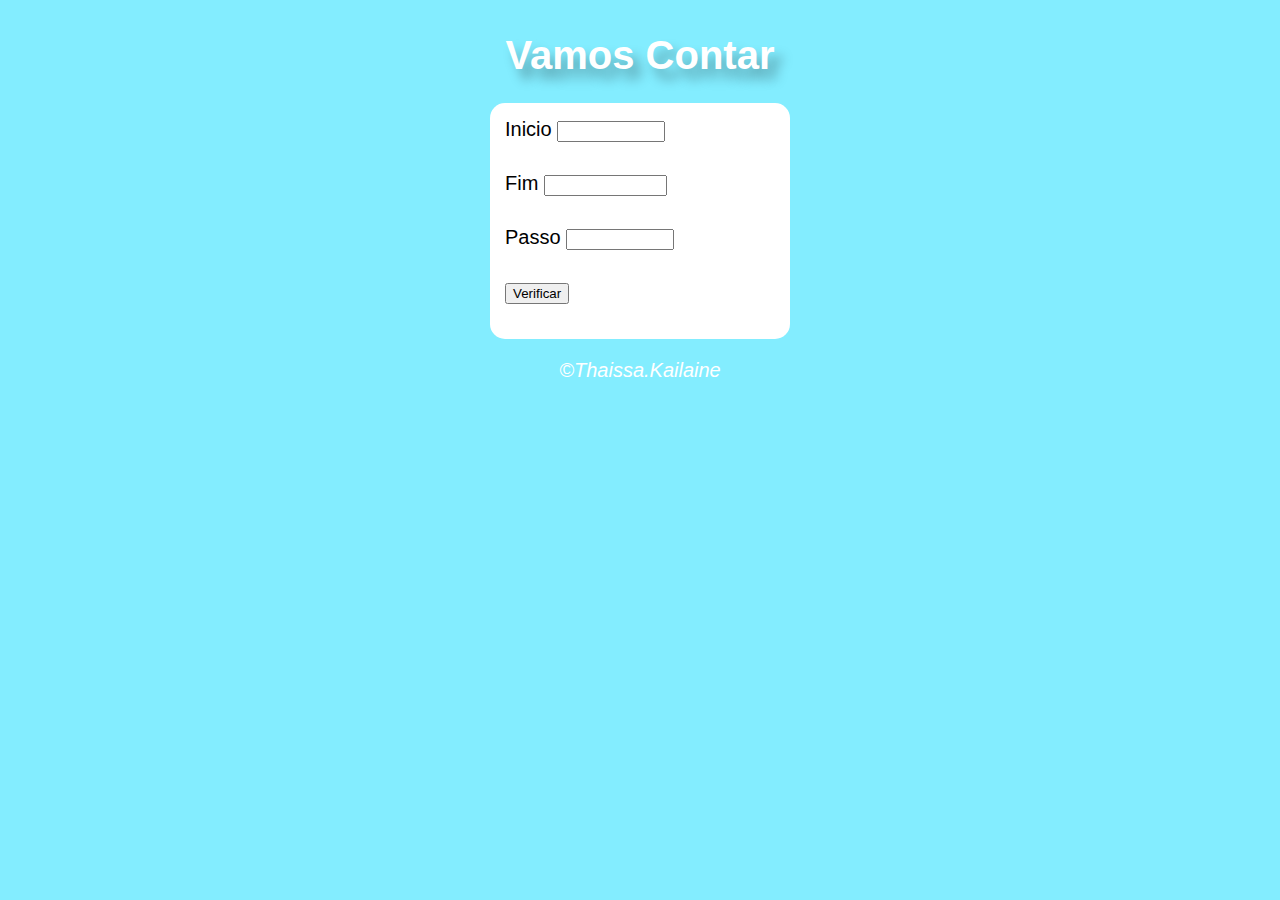
<file: pratica003/index.html>
<!DOCTYPE html>
<html lang="pt-br">
<head>
    <meta charset="UTF-8">
    <meta name="viewport" content="width=device-width, initial-scale=1.0">
    <title>Contador de passos</title>
    <link rel="stylesheet" href="style.css">
</head>
<body>
    <header>
        <div id="titulo">Vamos Contar</div>

    </header>

    <section>
            
            <div class="inicio espaçamento">
                <label for="Inicio">Inicio</label>
                <input type="number" name="txtinicio" id="txtinicio" min="0">
            </div>
        
        
            <div class="fim espaçamento">
                <label for="Fim">Fim</label>
                <input type="number" name="txtfim" id="txtfim">
            </div>
        
            <div class="passo espaçamento">
                <label for="Passo">Passo</label>
                <input type="number" name="txtpasso" id="txtpasso">
            </div>
        
        <div class="verificador espaçamento">
            <button onclick="verificar()">Verificar</button>
        </div>
        
        <div id="res"></div>
    </section>

    <footer>
        <p>&copy;Thaissa.Kailaine</p>
    </footer>

    <script src="javascript.js"></script>
    
</body>
</html>
</file>
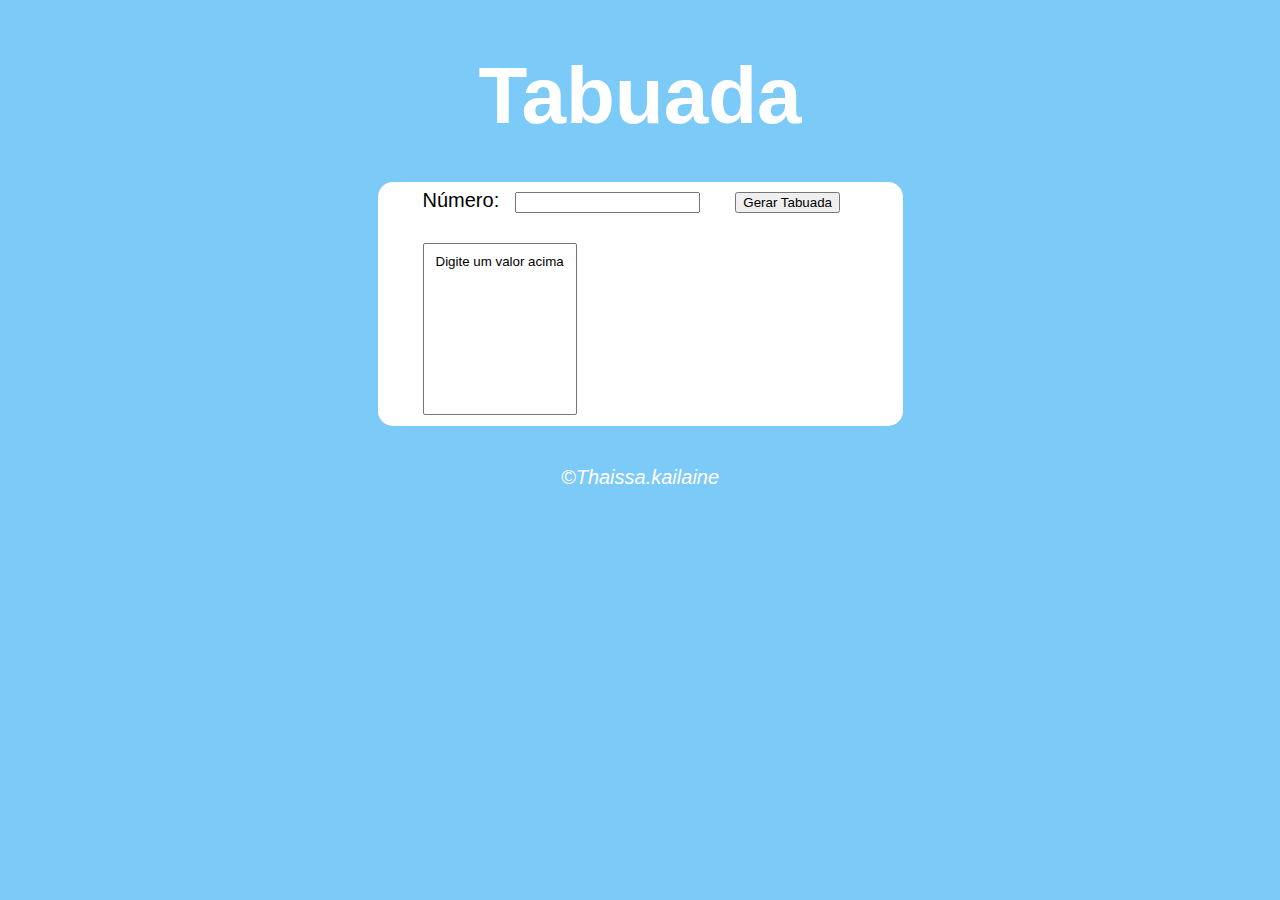
<file: pratica004/index.html>
<!DOCTYPE html>
<html lang="pt-br">
<head>
    <meta charset="UTF-8">
    <meta name="viewport" content="width=device-width, initial-scale=1.0">
    <title>Tabuada</title>
    <link rel="stylesheet" href="style.css">
</head>
<body>
    <header>
        <h1>Tabuada</h1>
    </header>
    <main>
        <section>
            <div>
                <label for="numero">Número: <input type="number" name="txtnumero" id="txtnumero"></label>
                
                <button onclick="gerador()">Gerar Tabuada</button>
            </div>

            <div>
                <select name="tabuada" id="seltab" size="10">
                    <option>Digite um valor acima</option>
                </select>
        
            </div>
        </section>
    </main>

    <footer>
        <p>&copy;Thaissa.kailaine</p>
    </footer>
    <script src="javascript.js"></script>
</body>
</html>
</file>
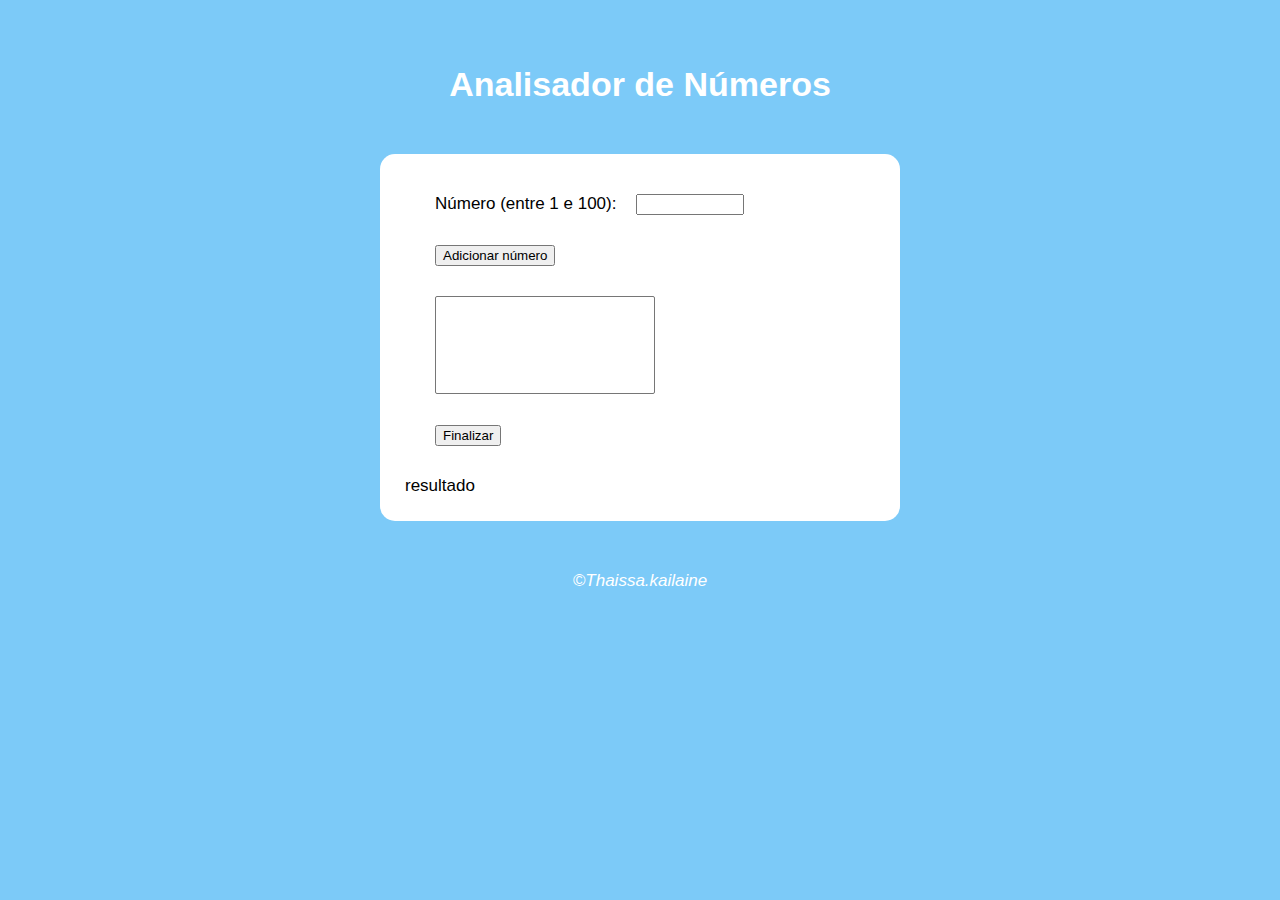
<file: pratica005/index.html>
<!DOCTYPE html>
<html lang="pt-br">
<head>
    <meta charset="UTF-8">
    <meta name="viewport" content="width=device-width, initial-scale=1.0">
    <title>Analisador de números</title>
    <link rel="stylesheet" href="style.css">
</head>
<body>
    <header>
        <h1>Analisador de Números</h1>
    </header>
    <main>
        <section>
            <div>
                <p>
                    <label for="numero">Número (entre 1 e 100): <input type="number" name="txtnumero" id="txtnumero"></label>
                    <button onclick="adicionar_numero()">Adicionar número</button>
                </p>
            </div>

            <div>
                <select name="listanum" id="listanum" size="6">
                 </select>
            </div>

            <div id="finalizar">
                <button onclick="finalizar()">Finalizar</button>
            </div>
            <div id="res">resultado</div>
        </section>
    </main>

    <footer>
        <p>&copy;Thaissa.kailaine</p>
    </footer>
    <script src="javascript.js"></script>
</body>
</html>
</file>
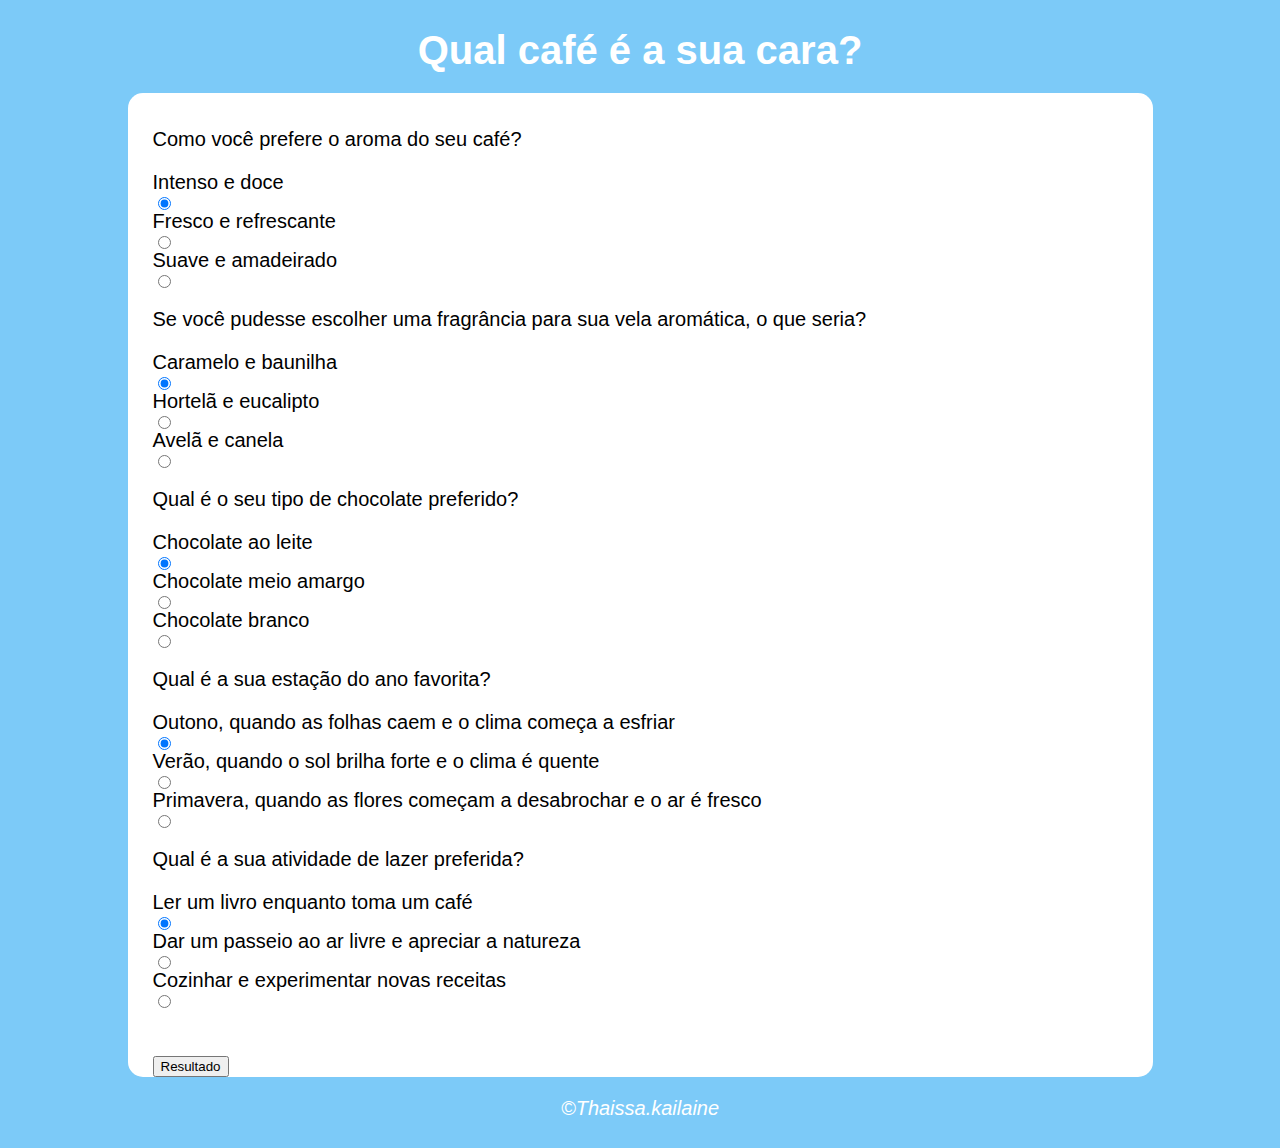
<file: pratica006 - quiz/index.html>
<!DOCTYPE html>
<html lang="pt-br">
<head>
    <meta charset="UTF-8">
    <meta name="viewport" content="width=device-width, initial-scale=1.0">
    <title>Verificador de Idade</title>
    <link rel="stylesheet" href="style.css">
</head>
<body>
    <header>
        Qual café é a sua cara?
    </header>
    <section class="espaçamento">
        <div class="pergunta1 layout">
            <p>Como você prefere o aroma do seu café?</p>
            <label for="intenso-doce">Intenso e doce</label>
            <input type="radio" name="aroma" id="intenso-doce" checked>
            <label for="fresco-refrescante">Fresco e refrescante</label>
            <input type="radio" name="aroma" id="fresco-refrescante">
            <label for="suave-amadeirado">Suave e amadeirado</label>
            <input type="radio" name="aroma" id="suave-amadeirado">
        </div>

        <div class="pergunta2 layout">
            <p>Se você pudesse escolher uma fragrância para sua vela aromática, o que seria?</p>
            <label for="caramelo-baunilha">Caramelo e baunilha</label>
            <input type="radio" name="vela" id="caramelo-baunilha" checked>
            <label for="hortelã-eucalipto">Hortelã e eucalipto</label>
            <input type="radio" name="vela" id="hortelã-eucalipto">
            <label for="avelã e canela">Avelã e canela</label>
            <input type="radio" name="vela" id="avelã e canela">
        </div>

        <div class="pergunta3 layout">
            <p>Qual é o seu tipo de chocolate preferido?</p>
            <label for="chocolate-leite">Chocolate ao leite</label>
            <input type="radio" name="chocolate" id="chocolate-leite" checked>
            <label for="chocolate-meio-amargo">Chocolate meio amargo</label>
            <input type="radio" name="chocolate" id="chocolate-meio-amargo">
            <label for="chocolate-branco">Chocolate branco</label>
            <input type="radio" name="chocolate" id="chocolate-branco">
        </div>

        <div class="pergunta4 layout">
            <p>Qual é a sua estação do ano favorita?</p>
            <label for="estacao-outono">Outono, quando as folhas caem e o clima começa a esfriar</label>
            <input type="radio" name="estacao" id="estacao-outono" checked>
            <label for="estacao-verao">Verão, quando o sol brilha forte e o clima é quente</label>
            <input type="radio" name="estacao" id="estacao-verao">
            <label for="estacao-primavera">Primavera, quando as flores começam a desabrochar e o ar é fresco</label>
            <input type="radio" name="estacao" id="estacao-primavera">
        </div>


        <div class="pergunta5 layout">
            <p>Qual é a sua atividade de lazer preferida?</p>
            <label for="livro">Ler um livro enquanto toma um café
            </label>
            <input type="radio" name="lazer" id="livro" checked>
            <label for="passeio">Dar um passeio ao ar livre e apreciar a natureza
            </label>
            <input type="radio" name="lazer" id="passeio">
            <label for="cozinhar">Cozinhar e experimentar novas receitas
            </label>
            <input type="radio" name="lazer" id="cozinhar">
        </div>

        <div class="texto">
            <p></p>
        </div>
        <input type="button" value="Resultado" onclick="verificar()">
    </section>

    <footer>
        &copy;Thaissa.kailaine
    </footer>

    <script src="script.js"></script>
</body>
</html>
</file>
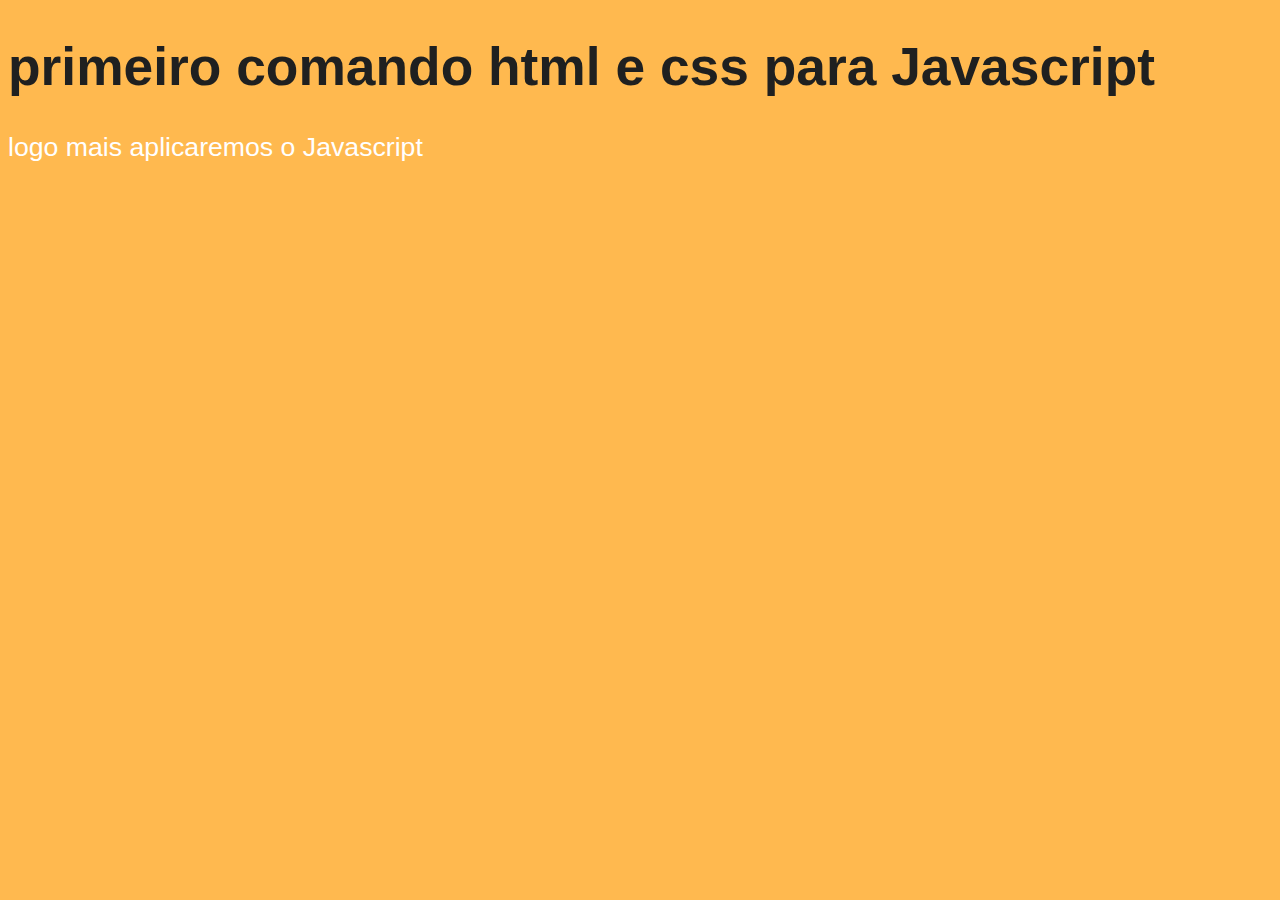
<file: Aula 001/ex001.html>
<!DOCTYPE html>
<html lang="pt-br">
<head>
    <meta charset="UTF-8">
    <meta name="viewport" content="width=device-width, initial-scale=1.0">
    <style>
        body{
            background-color: rgb(255, 185, 79);
            color: white;
            font: normal 20pt Arial;
        }
        h1 {
            color: rgb(31, 32, 32);
        }
    </style>

    <title>ex 001 js</title>
</head>
<body>
    <h1>primeiro comando html e css para Javascript</h1>
    <p>logo mais aplicaremos o Javascript</p>

    <script>
       var nome = window.prompt('qual seu nome?') // string
       window.alert("é um prazer te conhecer "+ nome) //concatenação

       var n1 = Number.parseInt(window.prompt('Digite o primeiro número:'))
       var n2 = Number.parseInt(window.prompt('Digite o segundo número: '))
       var soma = n1+n2
       window.alert('A soma dos dois valores é: ' + soma)

       document.write(`<br><strong>${nome}</strong>, seu nome tem ${nome.length} letras!`)
       document.write(`<br>seu nome em letra maiúscula: <strong>${nome.toUpperCase()}</strong>`)
       document.write(`<br>seu nome em minúscula: <strong>${nome.toLowerCase()}</strong>`)
    </script>
</body>
</html>
</file>
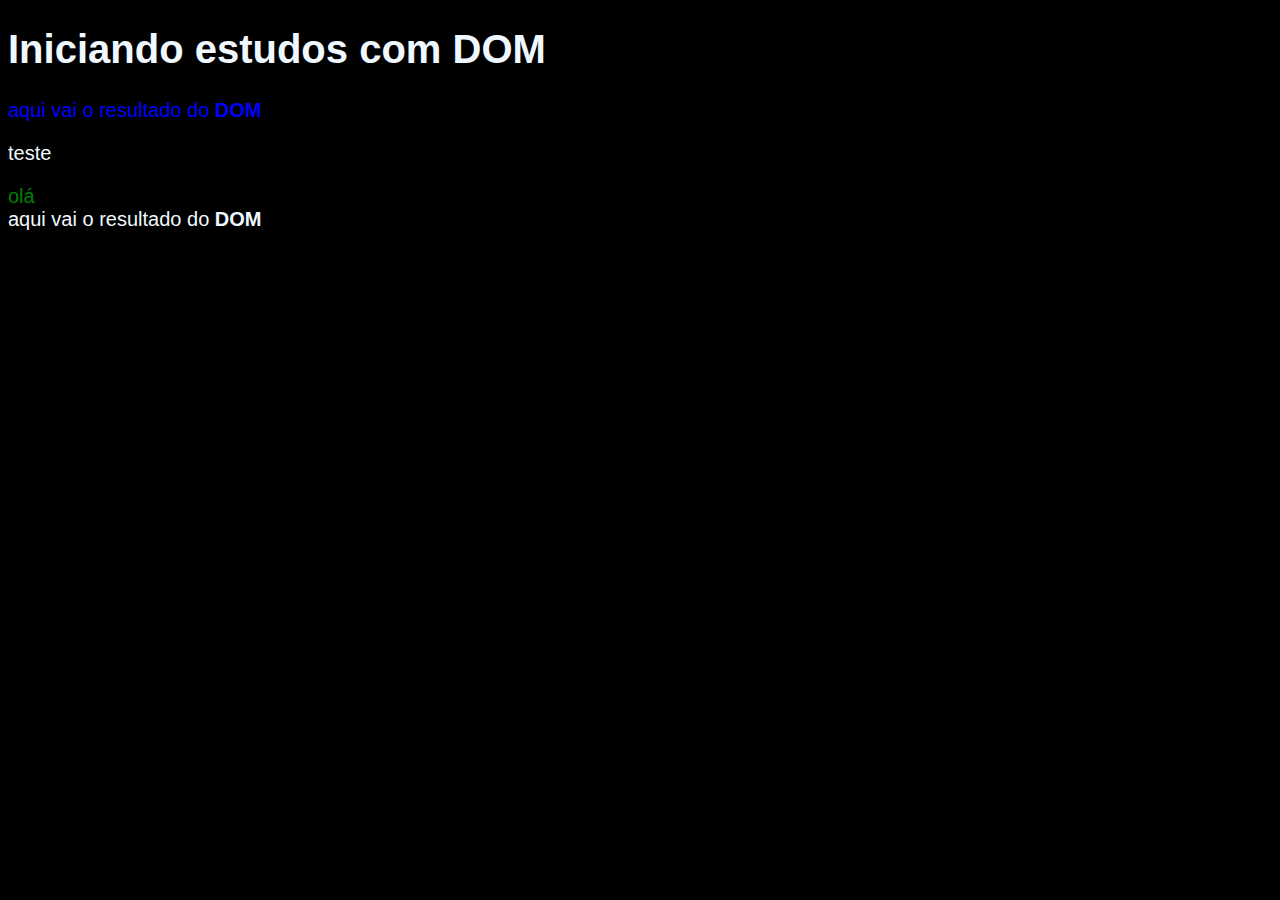
<file: Aula 001/ex002.html>
<!DOCTYPE html>
<html lang="pt-br">
<head>
    <meta charset="UTF-8">
    <meta name="viewport" content="width=device-width, initial-scale=1.0">
    <style>
        body{
            background-color: rgb(71, 213, 231);
            color: aliceblue;
            font: normal 15pt Arial;
        }
    </style>
    <title>primeiros passos com DOM</title>


</head>
<body>
    <h1>Iniciando estudos com DOM</h1>
    <p>aqui vai o resultado do <strong>DOM</strong></p>
    <p>teste</p>
    <div class="msg">clique em mim</div>
    <script>
        var corpo = window.document.body
        var p1 = window.document.getElementsByTagName('p')[0]
        var d = window.document.querySelector("div.msg")
    
        window.alert(p1.innerText)
        p1.style.color = 'blue'
        corpo.style.background = 'black'
        window.document.write(p1.innerHTML)
        d.style.color = 'green'
        d.innerText = 'olá'
        window.alert(d.innerHTML)

    </script>
</body>
</html>
</file>
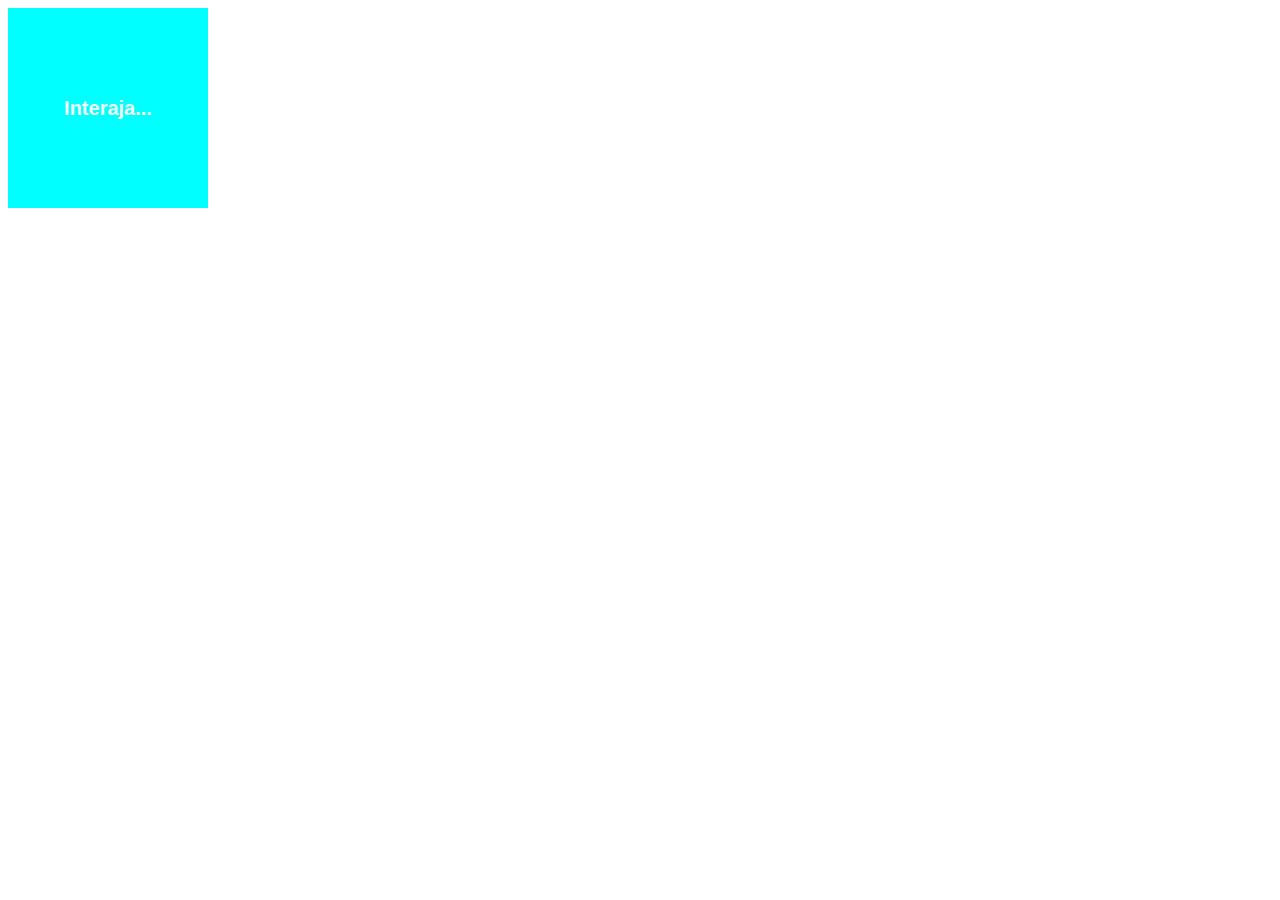
<file: Aula 001/ex003.html>
<!DOCTYPE html>
<html lang="pt-br">
<head>
    <meta charset="UTF-8">
    <meta name="viewport" content="width=device-width, initial-scale=1.0">
    <title>Eventos DOM</title>
    <style>
        div#area{
            font: bold 20px Arial;
            background-color: aqua;
            color: azure;
            width: 200px;
            height: 200px;
            line-height: 200px;
            text-align: center;
        }
    </style>
</head>
<body>
    <div id ="area" onclick="clicar()" onmouseenter="entrar()" onmouseout="sair()"> 
        Interaja...
    </div>

    <script>
        function clicar(){
            var area = window.document.getElementById("area")
            area.innerText="Clicou!"
            area.style.background = "red"
        }
        function entrar(){
            var area = window.document.getElementById("area")
            area.innerText = "Entrou"
            area.style.background = "aqua"
        }
        function sair(){
            var area = window.document.getElementById("area")
            area.innerText = "Saiu"
            area.style.background = "aqua"
        }
        
    </script>
</body>
</html>
</file>
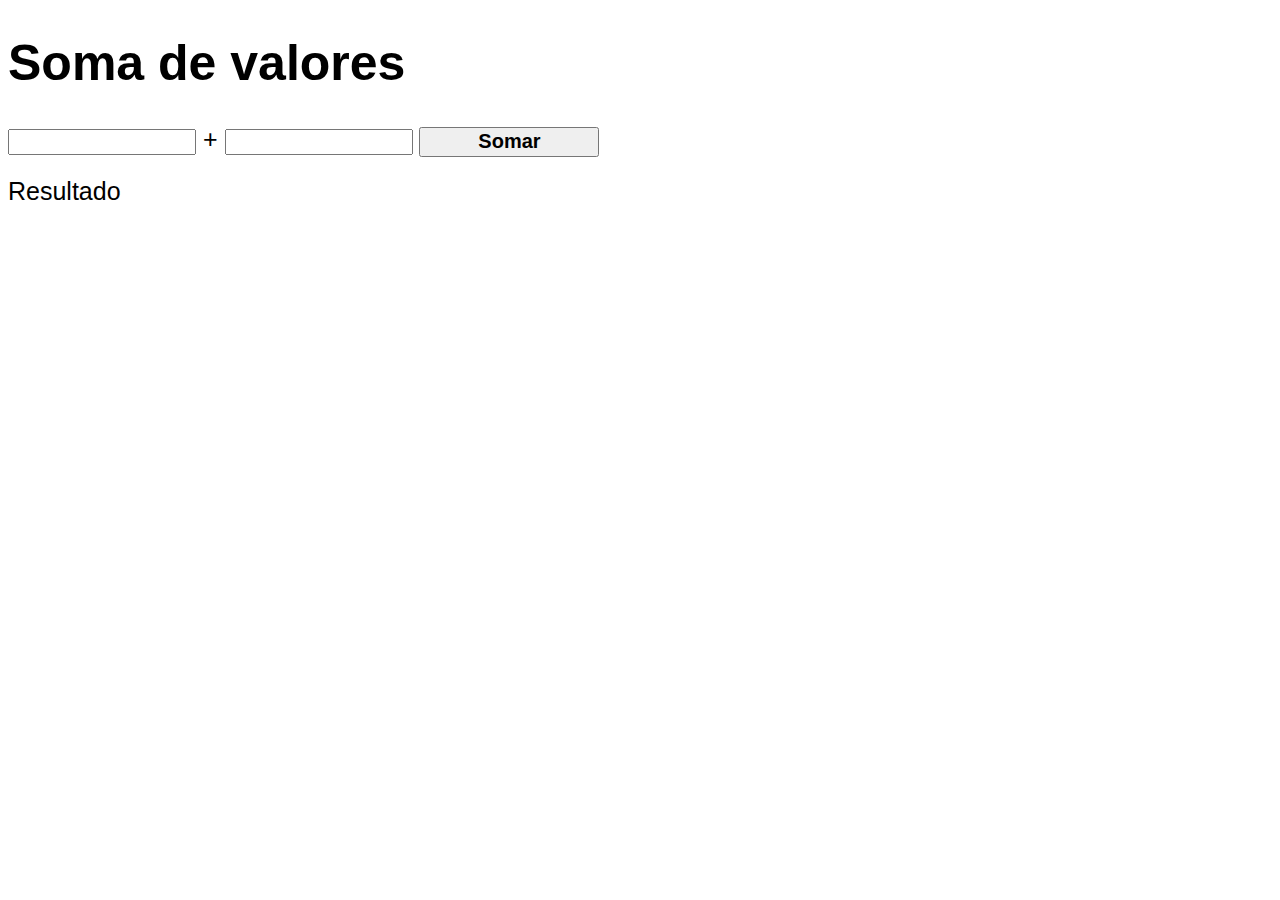
<file: Aula 001/ex004.html>
<!DOCTYPE html>
<html lang="pt-br">
<head>
    <meta charset="UTF-8">
    <meta name="viewport" content="width=device-width, initial-scale=1.0">
    <title>Soma de valores</title>
    <style>
        body{
            font: normal 25px arial;
        }
        input{
            font: normal 20px arial;
            height: 20px;
            width: 180px;
        }
        input#somar{
            font: bold 20px arial;
            height: 30px;
            width: 180px;
        }
        div#res{
            margin-top: 20px;
        }
    </style>
</head>
<body>
    <h1>Soma de valores</h1>
    <input type="number" name="txtn1" id="txtn1"> +
    <input type="number" name="txtn2" id="txtn2">
    <input type="button" id="somar" value="Somar" onclick="somar()">
    <div id="res">Resultado</div>
    <script>
        function somar() {
            
            var sn1 = window.document.getElementById('txtn1')
            var sn2 = window.document.getElementById('txtn2')
            var res = window.document.getElementById("res")
            var n1 = Number(sn1.value)
            var n2 = Number(sn2.value)
            var soma = n1 + n2
            res.innerHTML = `A soma entre ${n1} e ${n2} é <strong>${soma}</strong>`

        }
        
    </script>
</body>
</html>
</file>
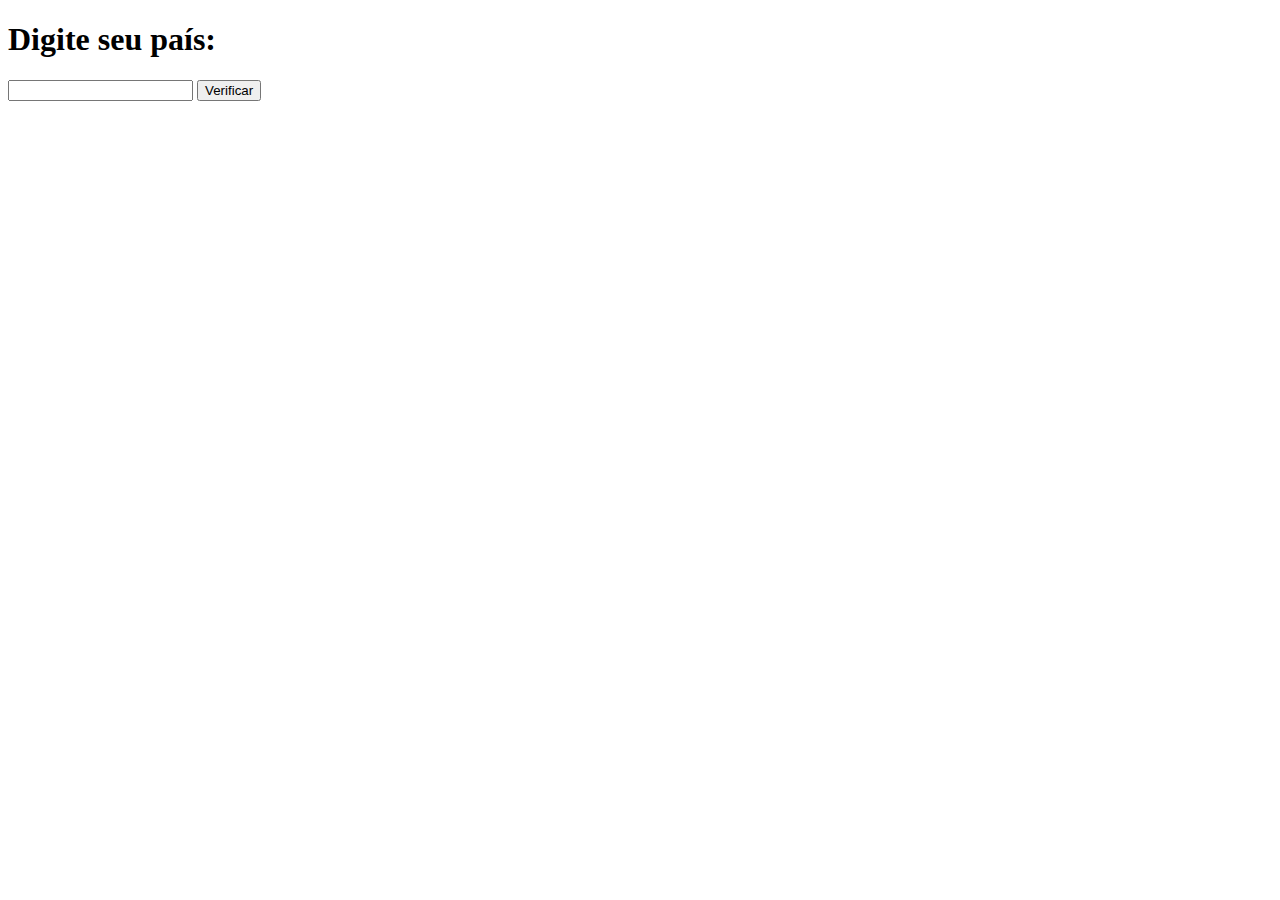
<file: Aula 001/ex005b.html>
<!DOCTYPE html>
<html lang="pt-br">
<head>
    <meta charset="UTF-8">
    <meta name="viewport" content="width=device-width, initial-scale=1.0">
    <title>Nacionalidade Brasileira</title>
</head>
<body>
    <h1>Digite seu país:</h1>
    <input type="text" name="paistxt" id="paistxt">
    <button type="submit" onclick="clicar()">Verificar</button>
    <div id="res"></div>

    <script>
        var pais_txt = window.document.getElementById("paistxt")
        var res = window.document.getElementById("res")
        function clicar(){
            if(pais_txt.value=="Brasil" || pais_txt.value=="brasil"){
                res.innerHTML="Você é <strong>Brasileiro!</strong>"
                
            } else{
                res.innerHTML="Você é <strong>estrangeiro</strong>"
            }
        }

    </script>

</body>
</html>
</file>
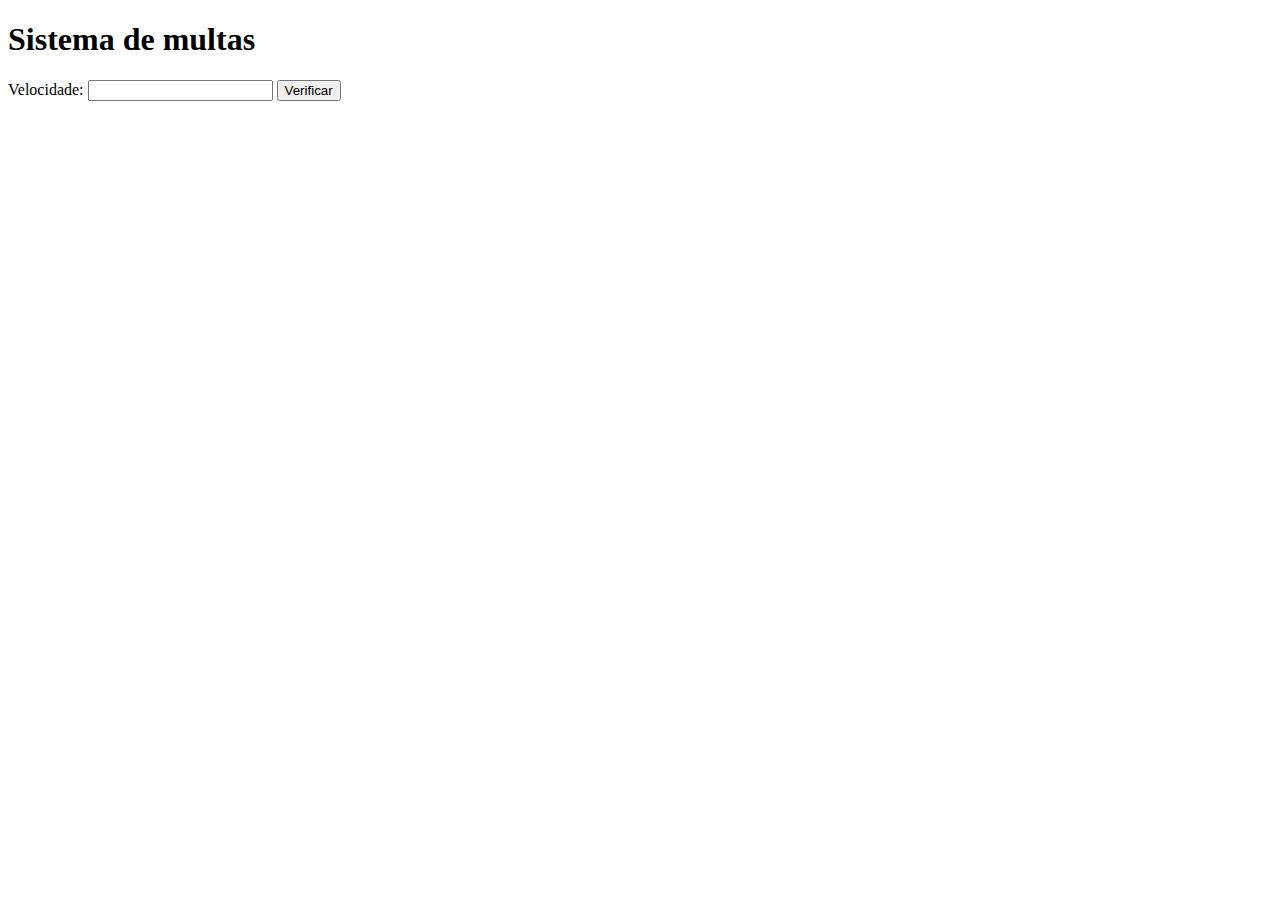
<file: Aula 001/ex005c.html>
<!DOCTYPE html>
<html lang="pt-br">
<head>
    <meta charset="UTF-8">
    <meta name="viewport" content="width=device-width, initial-scale=1.0">
    <title>Velocímetro</title>
</head>
<body>
    <h1>Sistema de multas</h1>
    Velocidade: <input type="number" name="txtvel" id="txtvel">
    <button type="submit" onclick="calcular()" value="Verificar">Verificar</button>
    <div id="res"></div>

    <script>
        function calcular(){
            var txtvel = window.document.getElementById("txtvel")
            var res = window.document.getElementById("res")
            var vel = Number(txtvel.value)
            res.innerHTML=`Sua velocidade atual é ${vel}KM/h.`

            if (vel > 80){
                res.innerHTML+= `<p>Você está sendo <strong>MULTADO</strong> por excesso de velocidade! </p>`
            }
            res.innerHTML += `<p>Dirija sempre com cinto de segurança.</p>`
        }
        
    </script>

</body>
</html>
</file>
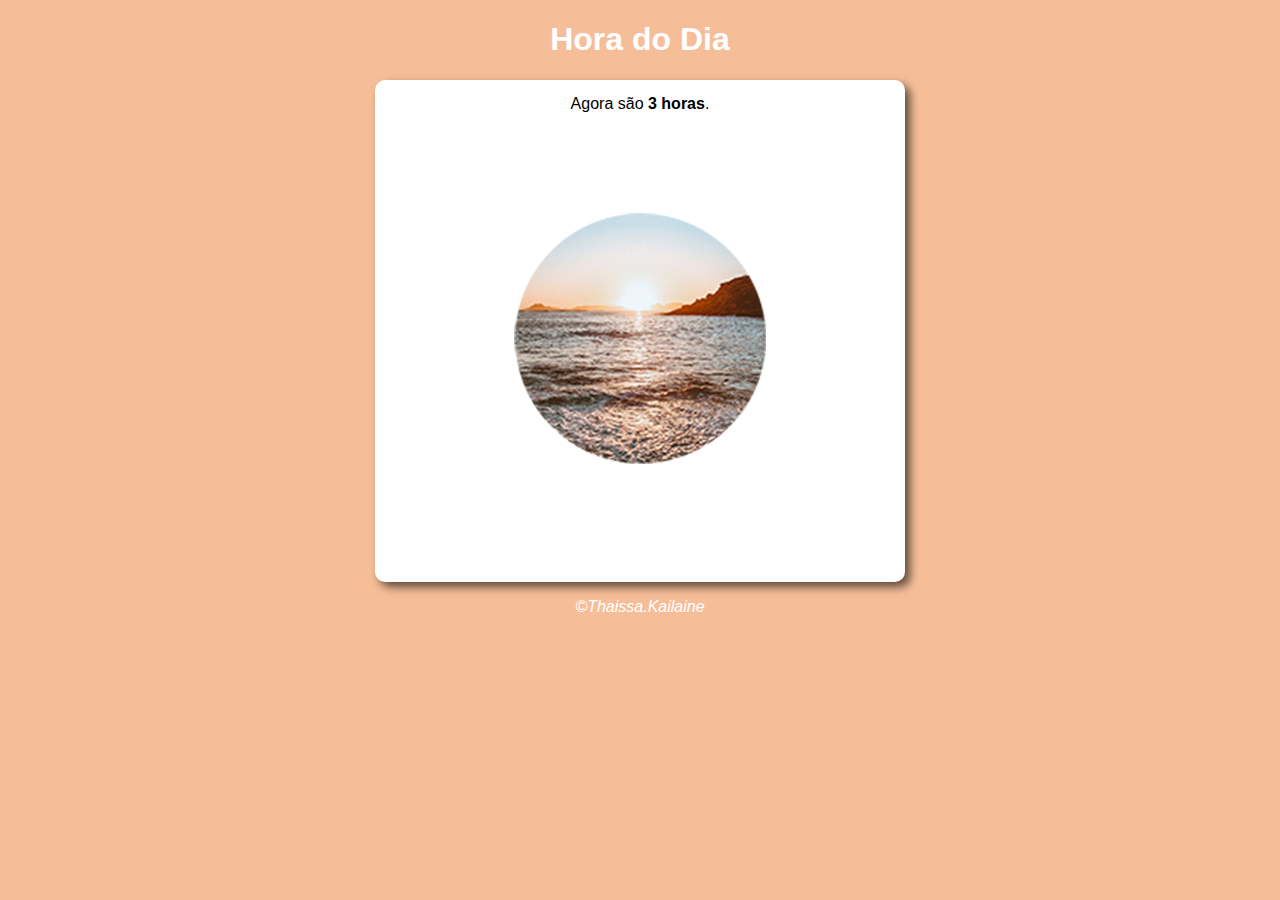
<file: pratica/modelo.html>
<!DOCTYPE html>
<html lang="pt-br">
<head>
    <meta charset="UTF-8">
    <meta name="viewport" content="width=device-width, initial-scale=1.0">
    <title>Hora do Dia</title>
    <link rel="stylesheet" href="style.css">
</head>
<body onload="carregar()">
    <header>
        <h1>Hora do Dia</h1>
    </header>
    <section>
        <div id="msg">
            aqui irá aparecer a mensagem...
        </div>
        <div id="foto">
            <img id="imagem" src="bancoimagens/fototarde.png" alt="foto da manhã">
        </div>
    </section>
    <footer>
        <p>&copy;Thaissa.Kailaine</p>
    </footer>
    <script src="script.js"></script>
    
</body>
</html>
</file>
<file: pratica003/style.css>
.espaçamento{
    padding: 15px;
}

body{
    background: rgba(0, 217, 255, 0.486);
    color: white;
    font-size: 20px;
    font-family:'Segoe UI', Tahoma, Geneva, Verdana, sans-serif;

}
header{
    font-size: 2em;
    font-family: Verdana, Geneva, Tahoma, sans-serif;
    font-weight: 800;
    text-align: center;
    padding: 25px;
    

}

header > div#titulo{
    text-shadow: 8px 10px 12px rgba(0, 0, 0, 0.336);
}

section{
    background: white;
    width: 300px;
    margin: auto;
    color: black;
    border-radius: 15px;
   

}

section > div.inicio > input#txtinicio{
    width: 100px;

}

section > div.fim > input#txtfim{
    width: 115px;
    
    
}

section > div.passo> input#txtpasso{
    width: 100px;

}

section > div#res{
    text-align: justify;
    padding-left: 15px;
    padding-right: 15px;
    padding: 10px;
}
footer{
text-align: center;
font-style: italic;
}
</file>
<file: pratica004/style.css>
@charset "UTF-8";

*{
    margin: 10px;
}


body{
 background-color: #7ccaf8;
 font-family: Verdana, Geneva, Tahoma, sans-serif;
 font-size: 20px;
}


header{
    font: bolder 2em 'Verdana', sans-serif;
    color: white;
    text-align: center;
    padding: 20px;
}

section{
    background: white;
    width: 500px;
    margin: auto;
    border-radius: 15px;
    padding-left: 25px;
    

}


footer{
    font-style: italic;
    color: white;
    text-align: center;
    padding: 20px;
}
</file>
<file: pratica005/style.css>
@charset "UTF-8";

*{
    margin: 15px;
}


body{
 background-color: #7ccaf8;
 font-family: Verdana, Geneva, Tahoma, sans-serif;
 font-size: 17px;
}


header{
    font: normal 1em 'Verdana', sans-serif;
    color: white;
    text-align: center;
    padding: 20px;
}

section{
    background: white;
    width: 500px;
    margin: auto;
    border-radius: 15px;
    padding: 10px;
    

}

section input{
    width: 100px;
}

select{
    width: 220px;
    margin: 0px 0px 0px 30px;
}


#finalizar{
    margin: 0px 0px 0px 30px;
}

footer{
    font-style: italic;
    color: white;
    text-align: center;
    padding: 20px;
}
</file>
<file: pratica006 - quiz/style.css>
@charset "UTF-8";

body{
 background-color: #7ccaf8;
 font-family: Verdana, Geneva, Tahoma, sans-serif;
 font-size: 20px;
}
.espaçamento{
    padding-top: 15px;
}
header{
    font: bolder 2em 'Verdana', sans-serif;
    color: white;
    text-align: center;
    padding: 20px;
}

section{
    background: white;
    width: 1000px;
    margin: auto;
    border-radius: 15px;
    padding-left: 25px;
    

}

.layout{
    display: flex;
    flex-direction: column;
    align-items: start;
}

input[type='radio']{
}



div.verificador > input#idverificador:hover{
    background-color: rgb(78, 212, 212);
    color: white;
    border:none;
    box-shadow: 5px 5px 10px rgba(0, 0, 0, 0.151);
}

div.texto{
    padding-top: 25px;
    

}


footer{
    font-style: italic;
    color: white;
    text-align: center;
    padding: 20px;
}
</file>
<file: pratica/style.css>
@charset "UTF-8";
body{
    background-color: rgb(191, 47, 248);
    font-family: Verdana, Geneva, Tahoma, sans-serif;
}

header{
    color: white;
    text-align: center;
}
section{
    background: white;
    border-radius: 10px;
    padding: 15px;
    width: 500px;
    margin: auto;
    box-shadow: 5px 5px 10px rgba(0, 0, 0, 0.616);
}
div{
    text-align: center;

}
footer{
    color: white;
    text-align: center;
    font-style: italic;
}
</file>
